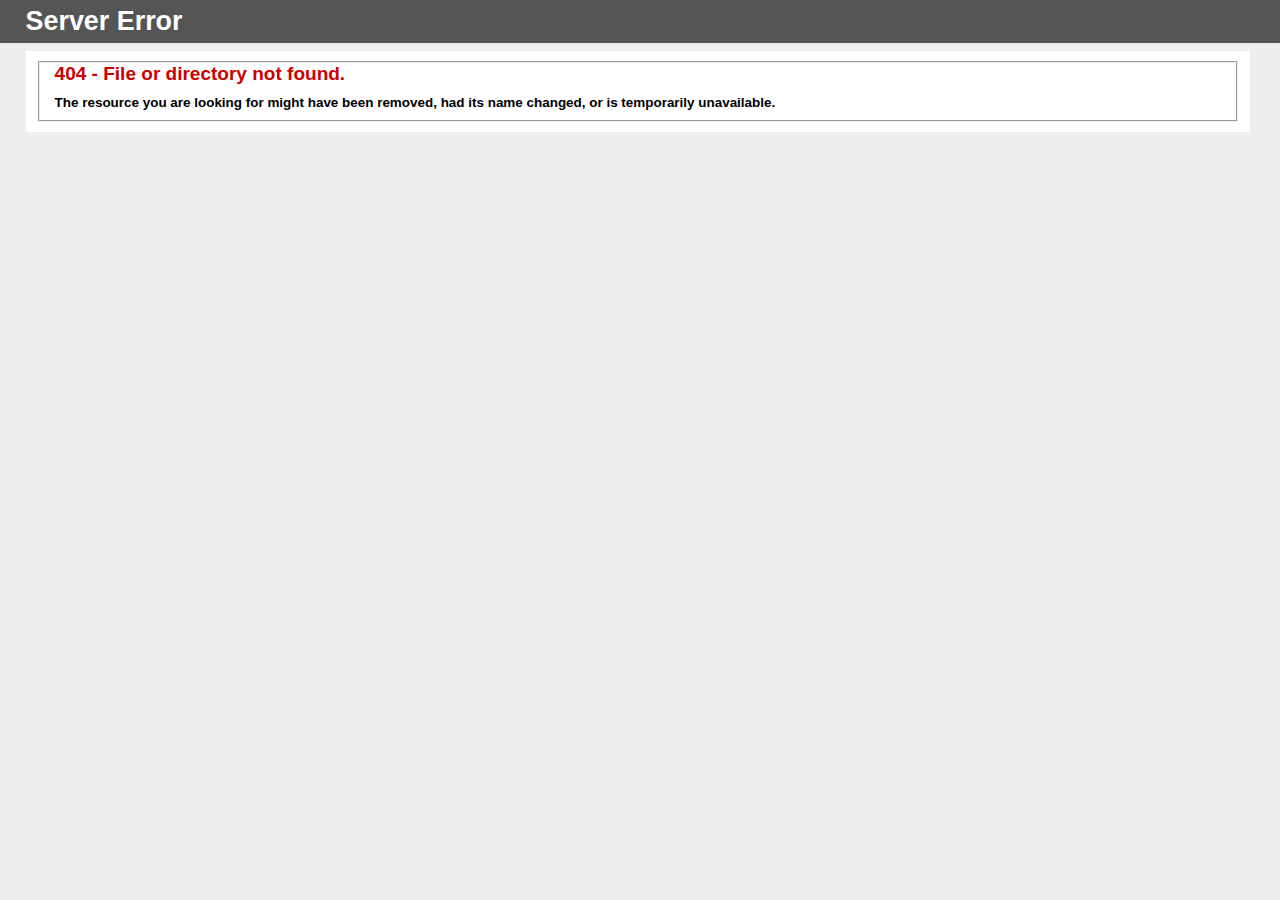
<file: Popover requires tooltip.html>
<!DOCTYPE html PUBLIC "-//W3C//DTD XHTML 1.0 Strict//EN" "http://www.w3.org/TR/xhtml1/DTD/xhtml1-strict.dtd">
<html xmlns="http://www.w3.org/1999/xhtml">
<head>
<meta http-equiv="Content-Type" content="text/html; charset=iso-8859-1"/>
<title>404 - File or directory not found.</title>
<style type="text/css">
<!--
body{margin:0;font-size:.7em;font-family:Verdana, Arial, Helvetica, sans-serif;background:#EEEEEE;}
fieldset{padding:0 15px 10px 15px;} 
h1{font-size:2.4em;margin:0;color:#FFF;}
h2{font-size:1.7em;margin:0;color:#CC0000;} 
h3{font-size:1.2em;margin:10px 0 0 0;color:#000000;} 
#header{width:96%;margin:0 0 0 0;padding:6px 2% 6px 2%;font-family:"trebuchet MS", Verdana, sans-serif;color:#FFF;
background-color:#555555;}
#content{margin:0 0 0 2%;position:relative;}
.content-container{background:#FFF;width:96%;margin-top:8px;padding:10px;position:relative;}
-->
</style>
</head>
<body>
<div id="header"><h1>Server Error</h1></div>
<div id="content">
 <div class="content-container"><fieldset>
  <h2>404 - File or directory not found.</h2>
  <h3>The resource you are looking for might have been removed, had its name changed, or is temporarily unavailable.</h3>
 </fieldset></div>
</div>
</body>
</html>
</file>
